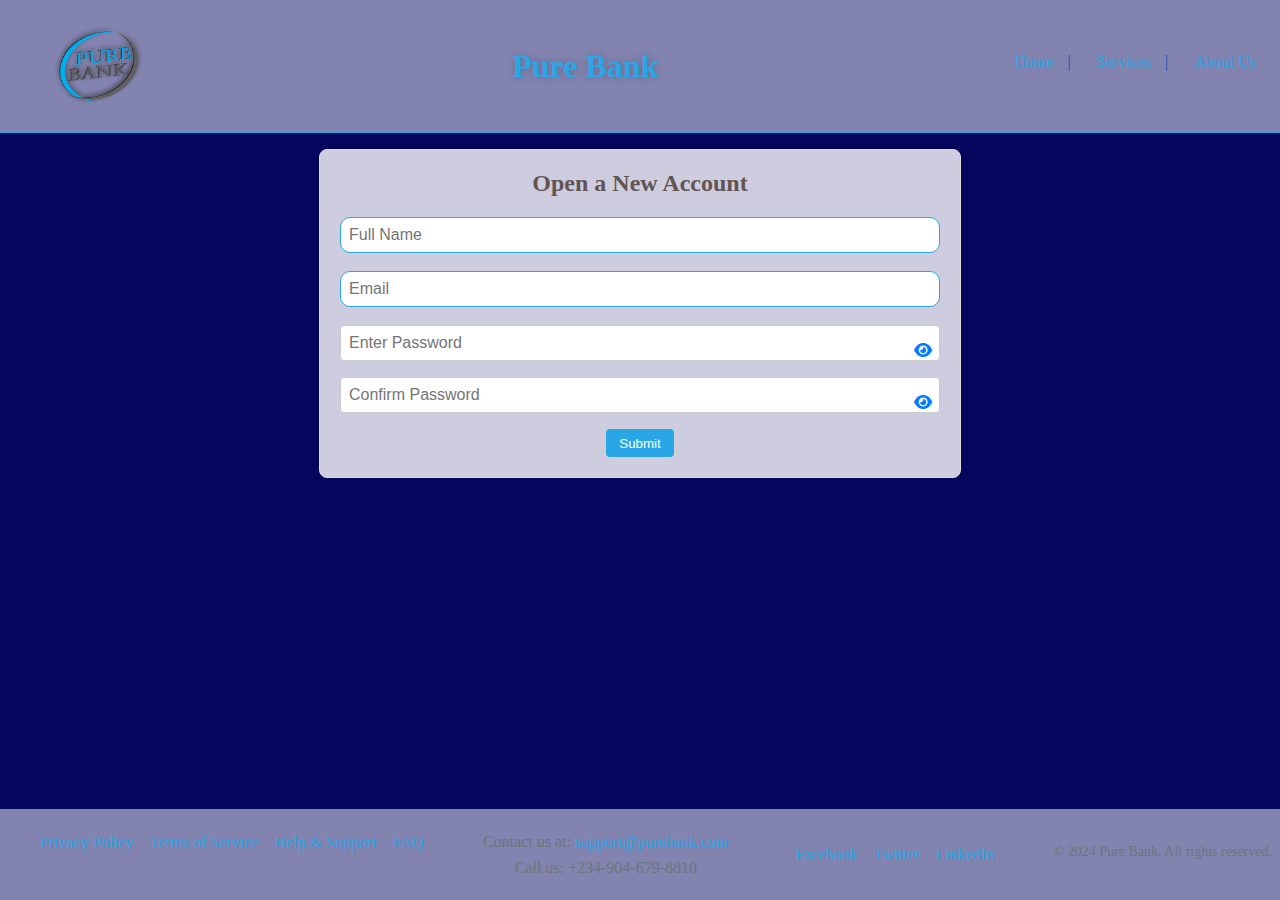
<file: create_account.html>
<!DOCTYPE html>
<html lang="en">
  <head>
    <meta charset="UTF-8" />
    <meta name="viewport" content="width=device-width, initial-scale=1.0" />
    <title>Create Account</title>
    <link rel="stylesheet" href="styles.css" />
    <link
      rel="stylesheet"
      href="https://cdnjs.cloudflare.com/ajax/libs/font-awesome/6.0.0-beta3/css/all.min.css"
    />
  </head>
  <body>
    <header>
      <div class="header-container">
        <img src="images/bank_logo.png" alt="Pure Bank Logo" />
        <div class="logo">
          <h1>Pure Bank</h1>
        </div>
        <nav class="main-nav">
          <ul>
            <li>
              <a href="index.html">Home</a><span class="seperator"> |</span>
            </li>
            <li>
              <a href="services.html">Services</a
              ><span class="seperator"> |</span>
            </li>
            <li>
              <a href="about.html">About Us</a>
            </li>
          </ul>
        </nav>
      </div>
    </header>

    <main>
      <div class="container">
        <h1>Open a New Account</h1>
        <form action="#">
          <input
            type="text"
            id="name"
            name="name"
            required
            placeholder="Full Name"
          /><br /><br />
          <input
            type="email"
            id="email"
            name="email"
            required
            placeholder="Email"
          /><br /><br />
          <div class="password-container">
            <input
              type="password"
              id="password"
              name="password"
              required
              placeholder="Enter Password"
              class="password-input"
            />
            <span
              class="toggle-password"
              onclick="togglePasswordVisibility('password', 'eye-icon1')"
            >
              <i id="eye-icon1" class="fa fa-eye"></i>
            </span>
          </div>
          <div class="password-container">
            <input
              type="password"
              id="confirm-password"
              name="confirm-password"
              required
              placeholder="Confirm Password"
              class="password-input"
            />
            <span
              class="toggle-password"
              onclick="togglePasswordVisibility('confirm-password', 'eye-icon2')"
            >
              <i id="eye-icon2" class="fa fa-eye"></i>
            </span>
          </div>
          <button type="submit">Submit</button>
        </form>
      </div>
    </main>

    <footer>
      <div class="footer-container">
        <div class="footer-links">
          <ul>
            <li><a href="#privacy">Privacy Policy</a></li>
            <li><a href="#terms">Terms of Service</a></li>
            <li><a href="#help">Help & Support</a></li>
            <li><a href="#faq">FAQ</a></li>
          </ul>
        </div>
        <div class="contact-info">
          <p>
            Contact us at:
            <a href="mailto:support@purebank.com">support@purebank.com</a>
          </p>
          <p>Call us: +234-904-679-8810</p>
        </div>
        <div class="social-media">
          <a href="#">Facebook</a>
          <a href="#">Twitter</a>
          <a href="#">LinkedIn</a>
        </div>
        <div class="copyright">
          <p>&copy; 2024 Pure Bank. All rights reserved.</p>
        </div>
      </div>
    </footer>
  </body>
</html>
</file>
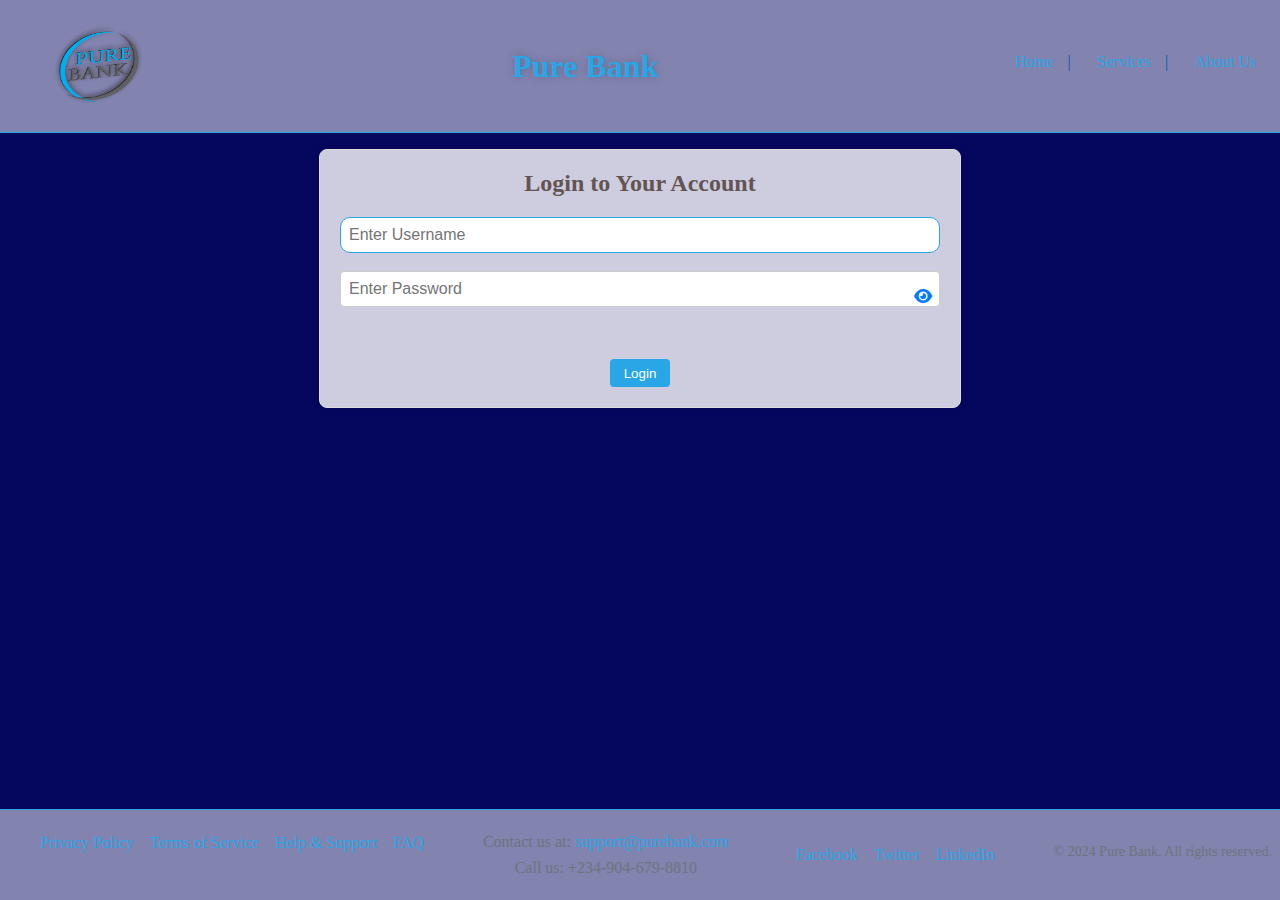
<file: login.html>
<!DOCTYPE html>
<html lang="en">
  <head>
    <meta charset="UTF-8" />
    <meta name="viewport" content="width=device-width, initial-scale=1.0" />
    <title>Login</title>
    <link rel="stylesheet" href="styles.css" />
    <link
      rel="stylesheet"
      href="https://cdnjs.cloudflare.com/ajax/libs/font-awesome/6.0.0-beta3/css/all.min.css"
    />
  </head>
  <body>
    <header>
      <div class="header-container">
        <img src="images/bank_logo.png" alt="Pure Bank Logo" />
        <div class="logo">
          <h1>Pure Bank</h1>
        </div>
        <nav class="main-nav">
          <ul>
            <li>
              <a href="index.html">Home</a><span class="seperator"> |</span>
            </li>
            <li>
              <a href="services.html">Services</a
              ><span class="seperator"> |</span>
            </li>
            <li>
              <a href="about.html">About Us</a>
            </li>
          </ul>
        </nav>
      </div>
    </header>

    <main>
      <div class="container">
        <h1>Login to Your Account</h1>
        <form id="submit_form">
          <input
            type="text"
            id="username"
            name="username"
            required
            placeholder="Enter Username"
          /><br /><br />
          <div class="password-container">
            <input
              type="password"
              id="password"
              name="password"
              required
              placeholder="Enter Password"
              class="password-input"
            />
            <span class="toggle-password" onclick="togglePasswordVisibility()">
              <i id="eye-icon" class="fa fa-eye"></i>
            </span>
          </div>
          <br /><br />
          <button type="submit">Login</button>
        </form>
      </div>
    </main>

    <footer>
      <div class="footer-container">
        <div class="footer-links">
          <ul>
            <li><a href="#privacy">Privacy Policy</a></li>
            <li><a href="#terms">Terms of Service</a></li>
            <li><a href="#help">Help & Support</a></li>
            <li><a href="#faq">FAQ</a></li>
          </ul>
        </div>
        <div class="contact-info">
          <p>
            Contact us at:
            <a href="mailto:support@purebank.com">support@purebank.com</a>
          </p>
          <p>Call us: +234-904-679-8810</p>
        </div>
        <div class="social-media">
          <a href="#">Facebook</a>
          <a href="#">Twitter</a>
          <a href="#">LinkedIn</a>
        </div>
        <div class="copyright">
          <p>&copy; 2024 Pure Bank. All rights reserved.</p>
        </div>
      </div>
    </footer>
  </body>
  <script src="script.js"></script>
</html>
</file>
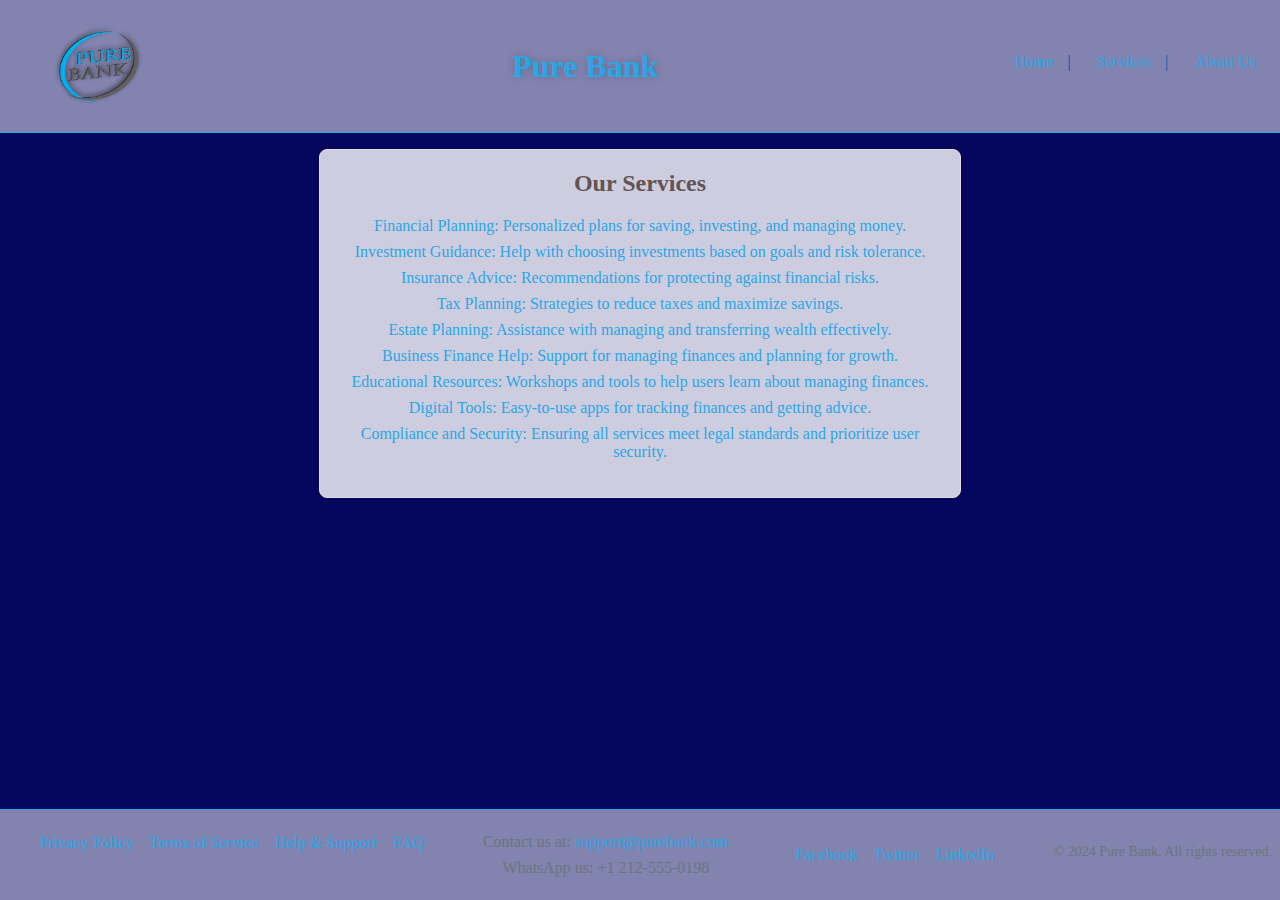
<file: services.html>
<!DOCTYPE html>
<html lang="en">
  <head>
    <meta charset="UTF-8" />
    <meta name="viewport" content="width=device-width, initial-scale=1.0" />
    <title>Pure Bank - Our Services</title>
    <link rel="stylesheet" href="styles.css" />
  </head>
  <body>
    <header>
      <div class="header-container">
        <img src="images/bank_logo.png" alt="Pure Bank Logo" />
        <div class="logo">
          <h1>Pure Bank</h1>
        </div>
        <nav class="main-nav">
          <ul>
            <li>
              <a href="index.html">Home</a><span class="seperator"> |</span>
            </li>
            <li>
              <a href="services.html">Services</a
              ><span class="seperator"> |</span>
            </li>
            <li>
              <a href="about.html">About Us</a>
            </li>
          </ul>
        </nav>
      </div>
    </header>

    <main>
      <div class="container">
        <h1>Our Services</h1>
        <ul id="select">
          <li>
            Financial Planning: Personalized plans for saving, investing, and
            managing money.
          </li>
          <li>
            Investment Guidance: Help with choosing investments based on goals
            and risk tolerance.
          </li>
          <li>
            Insurance Advice: Recommendations for protecting against financial
            risks.
          </li>
          <li>
            Tax Planning: Strategies to reduce taxes and maximize savings.
          </li>
          <li>
            Estate Planning: Assistance with managing and transferring wealth
            effectively.
          </li>
          <li>
            Business Finance Help: Support for managing finances and planning
            for growth.
          </li>
          <li>
            Educational Resources: Workshops and tools to help users learn about
            managing finances.
          </li>
          <li>
            Digital Tools: Easy-to-use apps for tracking finances and getting
            advice.
          </li>
          <li>
            Compliance and Security: Ensuring all services meet legal standards
            and prioritize user security.
          </li>
        </ul>
      </div>
    </main>

    <footer>
      <div class="footer-container">
        <div class="footer-links">
          <ul>
            <li><a href="#privacy">Privacy Policy</a></li>
            <li><a href="#terms">Terms of Service</a></li>
            <li><a href="#help">Help & Support</a></li>
            <li><a href="#faq">FAQ</a></li>
          </ul>
        </div>
        <div class="contact-info">
          <p>
            Contact us at:
            <a href="mailto:support@purebank.com">support@purebank.com</a>
          </p>
          <p>WhatsApp us: +1 212-555-0198</p>
        </div>
        <div class="social-media">
          <a href="#">Facebook</a>
          <a href="#">Twitter</a>
          <a href="#">LinkedIn</a>
        </div>
        <div class="copyright">
          <p>&copy; 2024 Pure Bank. All rights reserved.</p>
        </div>
      </div>
    </footer>
  </body>
</html>
</file>
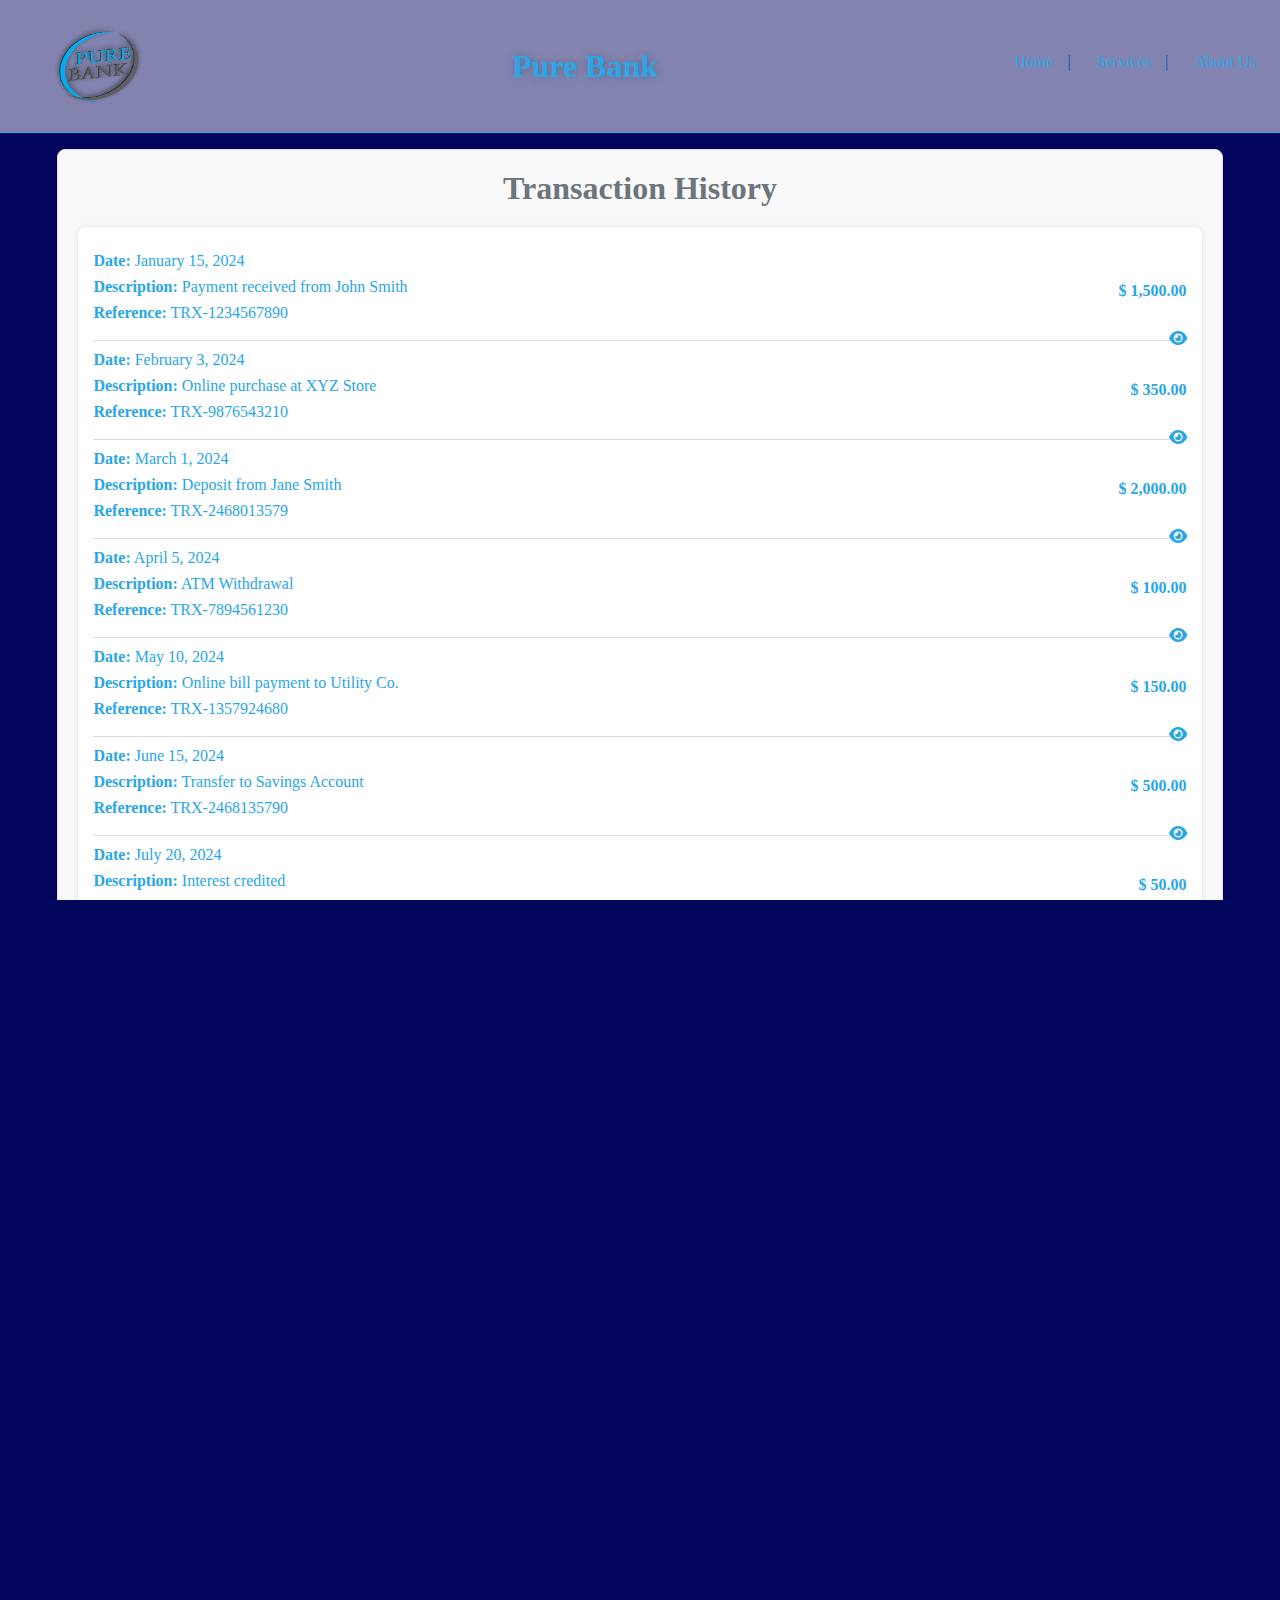
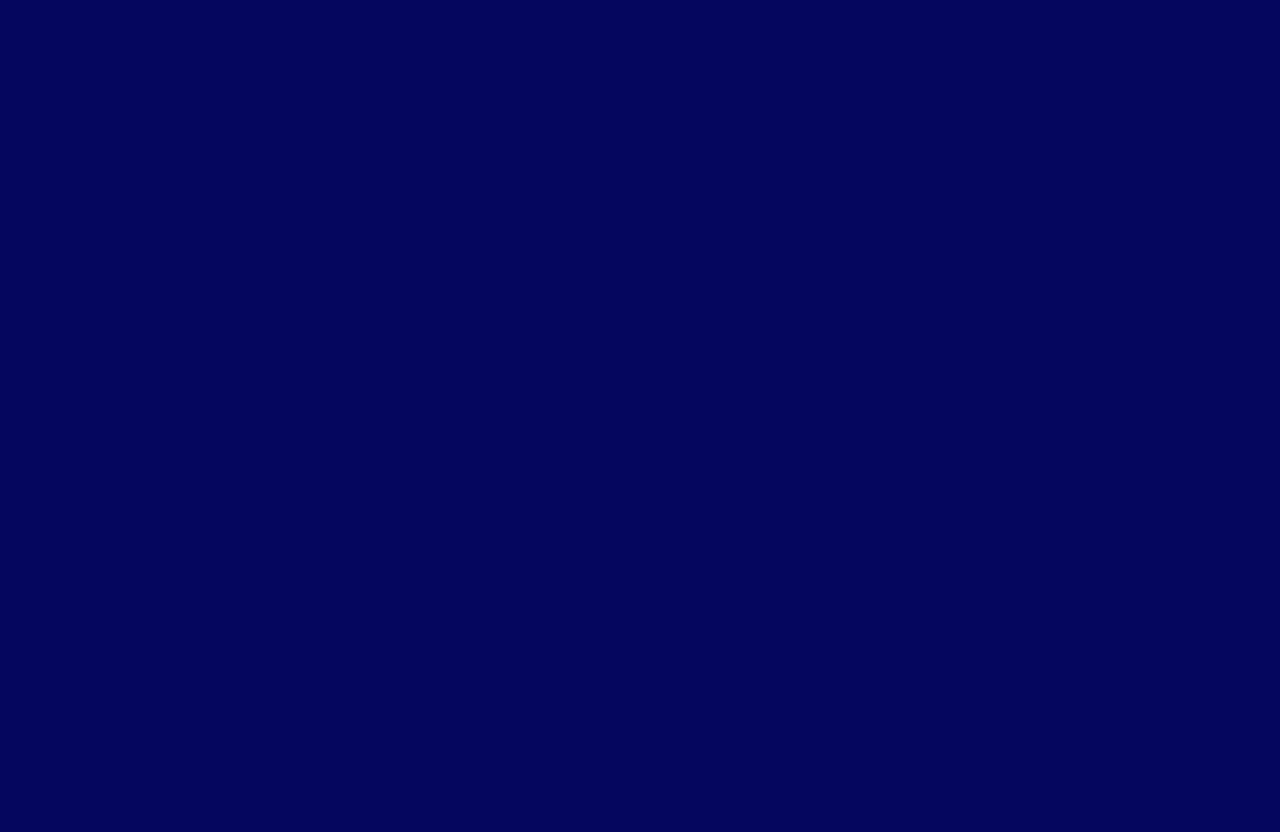
<file: transaction_history.html>
<!DOCTYPE html>
<html lang="en">
  <head>
    <meta charset="UTF-8" />
    <meta name="viewport" content="width=device-width, initial-scale=1.0" />
    <title>Transaction History</title>
    <link rel="stylesheet" href="styles.css" />
    <!-- Font Awesome CDN for icons -->
    <link
      rel="stylesheet"
      href="https://cdnjs.cloudflare.com/ajax/libs/font-awesome/6.0.0-beta3/css/all.min.css"
    />
    <style>
      /* Styles moved to styles.css for cleaner separation */
      .contain {
        max-width: 90%; /* Adjusted to be responsive */
        margin: 0 auto;
        padding: 20px;
        background-color: #f9f9f9;
        border: 1px solid #ddd;
        border-radius: 8px;
        box-shadow: 0 0 10px rgba(0, 0, 0, 0.1);
      }

      h1 {
        text-align: center;
        color: #6c757d;
        margin-bottom: 20px;
      }

      .transaction-history {
        background-color: #fff;
        padding: 15px;
        border-radius: 8px;
        margin-bottom: 20px;
        box-shadow: 0 0 5px rgba(0, 0, 0, 0.1);
      }

      .transaction-item {
        border-bottom: 1px solid #ddd;
        padding: 10px 0;
      }

      .transaction-item:last-child {
        border-bottom: none;
      }

      .transaction-details {
        display: flex;
        justify-content: space-between;
        align-items: center;
      }

      .transaction-amount {
        font-weight: bold;
        color: #29a6e6;
      }

      .transaction-actions {
        float: right;
      }

      div {
        color: #29a6e6;
      }
    </style>
  </head>
  <body>
    <header>
      <div class="header-container">
        <img src="images/bank_logo.png" alt="Pure Bank Logo" />
        <div class="logo">
          <h1>Pure Bank</h1>
        </div>
        <nav class="main-nav">
          <ul>
            <li>
              <a href="index.html">Home</a><span class="seperator"> |</span>
            </li>
            <li>
              <a href="services.html">Services</a
              ><span class="seperator"> |</span>
            </li>
            <li><a href="about.html">About Us</a></li>
          </ul>
        </nav>
      </div>
    </header>

    <main>
      <div class="contain">
        <h1>Transaction History</h1>
        <div class="transaction-history">
          <!-- Transaction Items -->
          <div class="transaction-item">
            <div class="transaction-details">
              <div>
                <p><strong>Date:</strong> January 15, 2024</p>
                <p>
                  <strong>Description:</strong> Payment received from John Smith
                </p>
                <p><strong>Reference:</strong> TRX-1234567890</p>
              </div>
              <div class="transaction-amount">$ 1,500.00</div>
            </div>
            <div class="transaction-actions">
              <span class="toggle-visibility"
                ><i
                  class="fa fa-eye"
                  onclick="toggleVisibility('trx1', 'eye-icon1')"
                ></i
              ></span>
            </div>
          </div>

          <!-- Repeat for additional transactions -->
          <!-- Example: -->
          <div class="transaction-item">
            <div class="transaction-details">
              <div>
                <p><strong>Date:</strong> February 3, 2024</p>
                <p>
                  <strong>Description:</strong> Online purchase at XYZ Store
                </p>
                <p><strong>Reference:</strong> TRX-9876543210</p>
              </div>
              <div class="transaction-amount">$ 350.00</div>
            </div>
            <div class="transaction-actions">
              <span class="toggle-visibility"
                ><i
                  class="fa fa-eye"
                  onclick="toggleVisibility('trx2', 'eye-icon2')"
                ></i
              ></span>
            </div>
          </div>

          <!-- Additional Transactions (20 in total) -->
          <div class="transaction-item">
            <div class="transaction-details">
              <div>
                <p><strong>Date:</strong> March 1, 2024</p>
                <p><strong>Description:</strong> Deposit from Jane Smith</p>
                <p><strong>Reference:</strong> TRX-2468013579</p>
              </div>
              <div class="transaction-amount">$ 2,000.00</div>
            </div>
            <div class="transaction-actions">
              <span class="toggle-visibility"
                ><i
                  class="fa fa-eye"
                  onclick="toggleVisibility('trx3', 'eye-icon3')"
                ></i
              ></span>
            </div>
          </div>

          <div class="transaction-item">
            <div class="transaction-details">
              <div>
                <p><strong>Date:</strong> April 5, 2024</p>
                <p><strong>Description:</strong> ATM Withdrawal</p>
                <p><strong>Reference:</strong> TRX-7894561230</p>
              </div>
              <div class="transaction-amount">$ 100.00</div>
            </div>
            <div class="transaction-actions">
              <span class="toggle-visibility"
                ><i
                  class="fa fa-eye"
                  onclick="toggleVisibility('trx4', 'eye-icon4')"
                ></i
              ></span>
            </div>
          </div>

          <div class="transaction-item">
            <div class="transaction-details">
              <div>
                <p><strong>Date:</strong> May 10, 2024</p>
                <p>
                  <strong>Description:</strong> Online bill payment to Utility
                  Co.
                </p>
                <p><strong>Reference:</strong> TRX-1357924680</p>
              </div>
              <div class="transaction-amount">$ 150.00</div>
            </div>
            <div class="transaction-actions">
              <span class="toggle-visibility"
                ><i
                  class="fa fa-eye"
                  onclick="toggleVisibility('trx5', 'eye-icon5')"
                ></i
              ></span>
            </div>
          </div>

          <div class="transaction-item">
            <div class="transaction-details">
              <div>
                <p><strong>Date:</strong> June 15, 2024</p>
                <p><strong>Description:</strong> Transfer to Savings Account</p>
                <p><strong>Reference:</strong> TRX-2468135790</p>
              </div>
              <div class="transaction-amount">$ 500.00</div>
            </div>
            <div class="transaction-actions">
              <span class="toggle-visibility"
                ><i
                  class="fa fa-eye"
                  onclick="toggleVisibility('trx6', 'eye-icon6')"
                ></i
              ></span>
            </div>
          </div>

          <div class="transaction-item">
            <div class="transaction-details">
              <div>
                <p><strong>Date:</strong> July 20, 2024</p>
                <p><strong>Description:</strong> Interest credited</p>
                <p><strong>Reference:</strong> TRX-5678901230</p>
              </div>
              <div class="transaction-amount">$ 50.00</div>
            </div>
            <div class="transaction-actions">
              <span class="toggle-visibility"
                ><i
                  class="fa fa-eye"
                  onclick="toggleVisibility('trx7', 'eye-icon7')"
                ></i
              ></span>
            </div>
          </div>

          <div class="transaction-item">
            <div class="transaction-details">
              <div>
                <p><strong>Date:</strong> August 1, 2024</p>
                <p><strong>Description:</strong> Purchase at ABC Store</p>
                <p><strong>Reference:</strong> TRX-9876543210</p>
              </div>
              <div class="transaction-amount">$ 75.00</div>
            </div>
            <div class="transaction-actions">
              <span class="toggle-visibility"
                ><i
                  class="fa fa-eye"
                  onclick="toggleVisibility('trx8', 'eye-icon8')"
                ></i
              ></span>
            </div>
          </div>

          <div class="transaction-item">
            <div class="transaction-details">
              <div>
                <p><strong>Date:</strong> September 5, 2024</p>
                <p>
                  <strong>Description:</strong> Salary deposit from Acme Corp.
                </p>
                <p><strong>Reference:</strong> TRX-1357924680</p>
              </div>
              <div class="transaction-amount">$ 2,500.00</div>
            </div>
            <div class="transaction-actions">
              <span class="toggle-visibility"
                ><i
                  class="fa fa-eye"
                  onclick="toggleVisibility('trx9', 'eye-icon9')"
                ></i
              ></span>
            </div>
          </div>

          <div class="transaction-item">
            <div class="transaction-details">
              <div>
                <p><strong>Date:</strong> October 10, 2024</p>
                <p><strong>Description:</strong> Insurance premium payment</p>
                <p><strong>Reference:</strong> TRX-3579246801</p>
              </div>
              <div class="transaction-amount">$ 200.00</div>
            </div>
            <div class="transaction-actions">
              <span class="toggle-visibility"
                ><i
                  class="fa fa-eye"
                  onclick="toggleVisibility('trx10', 'eye-icon10')"
                ></i
              ></span>
            </div>
          </div>

          <div class="transaction-item">
            <div class="transaction-details">
              <div>
                <p><strong>Date:</strong> November 15, 2024</p>
                <p><strong>Description:</strong> Withdrawal from ATM</p>
                <p><strong>Reference:</strong> TRX-6890471235</p>
              </div>
              <div class="transaction-amount">$ 50.00</div>
            </div>
            <div class="transaction-actions">
              <span class="toggle-visibility"
                ><i
                  class="fa fa-eye"
                  onclick="toggleVisibility('trx11', 'eye-icon11')"
                ></i
              ></span>
            </div>
          </div>

          <div class="transaction-item">
            <div class="transaction-details">
              <div>
                <p><strong>Date:</strong> December 1, 2024</p>
                <p><strong>Description:</strong> Charity donation</p>
                <p><strong>Reference:</strong> TRX-1357924680</p>
              </div>
              <div class="transaction-amount">$ 100.00</div>
            </div>
            <div class="transaction-actions">
              <span class="toggle-visibility"
                ><i
                  class="fa fa-eye"
                  onclick="toggleVisibility('trx12', 'eye-icon12')"
                ></i
              ></span>
            </div>
          </div>

          <div class="transaction-item">
            <div class="transaction-details">
              <div>
                <p><strong>Date:</strong> January 2, 2025</p>
                <p>
                  <strong>Description:</strong> Online transfer to John Smith
                </p>
                <p><strong>Reference:</strong> TRX-2468135790</p>
              </div>
              <div class="transaction-amount">$ 300.00</div>
            </div>
            <div class="transaction-actions">
              <span class="toggle-visibility"
                ><i
                  class="fa fa-eye"
                  onclick="toggleVisibility('trx13', 'eye-icon13')"
                ></i
              ></span>
            </div>
          </div>

          <div class="transaction-item">
            <div class="transaction-details">
              <div>
                <p><strong>Date:</strong> February 5, 2025</p>
                <p><strong>Description:</strong> Mobile phone bill payment</p>
                <p><strong>Reference:</strong> TRX-5678901230</p>
              </div>
              <div class="transaction-amount">$ 75.00</div>
            </div>
            <div class="transaction-actions">
              <span class="toggle-visibility"
                ><i
                  class="fa fa-eye"
                  onclick="toggleVisibility('trx14', 'eye-icon14')"
                ></i
              ></span>
            </div>
          </div>

          <div class="transaction-item">
            <div class="transaction-details">
              <div>
                <p><strong>Date:</strong> March 10, 2025</p>
                <p><strong>Description:</strong> Credit card payment</p>
                <p><strong>Reference:</strong> TRX-1357924680</p>
              </div>
              <div class="transaction-amount">$ 500.00</div>
            </div>
            <div class="transaction-actions">
              <span class="toggle-visibility"
                ><i
                  class="fa fa-eye"
                  onclick="toggleVisibility('trx15', 'eye-icon15')"
                ></i
              ></span>
            </div>
          </div>

          <div class="transaction-item">
            <div class="transaction-details">
              <div>
                <p><strong>Date:</strong> April 15, 2025</p>
                <p><strong>Description:</strong> Investment deposit</p>
                <p><strong>Reference:</strong> TRX-9876543210</p>
              </div>
              <div class="transaction-amount">$ 1,000.00</div>
            </div>
            <div class="transaction-actions">
              <span class="toggle-visibility"
                ><i
                  class="fa fa-eye"
                  onclick="toggleVisibility('trx16', 'eye-icon16')"
                ></i
              ></span>
            </div>
          </div>

          <div class="transaction-item">
            <div class="transaction-details">
              <div>
                <p><strong>Date:</strong> May 1, 2025</p>
                <p><strong>Description:</strong> Loan repayment</p>
                <p><strong>Reference:</strong> TRX-2468013579</p>
              </div>
              <div class="transaction-amount">$ 1,200.00</div>
            </div>
            <div class="transaction-actions">
              <span class="toggle-visibility"
                ><i
                  class="fa fa-eye"
                  onclick="toggleVisibility('trx17', 'eye-icon17')"
                ></i
              ></span>
            </div>
          </div>

          <div class="transaction-item">
            <div class="transaction-details">
              <div>
                <p><strong>Date:</strong> June 5, 2025</p>
                <p><strong>Description:</strong> Refund from XYZ Store</p>
                <p><strong>Reference:</strong> TRX-7894561230</p>
              </div>
              <div class="transaction-amount">$ 80.00</div>
            </div>
            <div class="transaction-actions">
              <span class="toggle-visibility"
                ><i
                  class="fa fa-eye"
                  onclick="toggleVisibility('trx18', 'eye-icon18')"
                ></i
              ></span>
            </div>
          </div>

          <div class="transaction-item">
            <div class="transaction-details">
              <div>
                <p><strong>Date:</strong> July 10, 2025</p>
                <p><strong>Description:</strong> Dividend received</p>
                <p><strong>Reference:</strong> TRX-1357924680</p>
              </div>
              <div class="transaction-amount">$ 300.00</div>
            </div>
            <div class="transaction-actions">
              <span class="toggle-visibility"
                ><i
                  class="fa fa-eye"
                  onclick="toggleVisibility('trx19', 'eye-icon19')"
                ></i
              ></span>
            </div>
          </div>

          <div class="transaction-item">
            <div class="transaction-details">
              <div>
                <p><strong>Date:</strong> August 15, 2025</p>
                <p><strong>Description:</strong> Stock purchase</p>
                <p><strong>Reference:</strong> TRX-3579246801</p>
              </div>
              <div class="transaction-amount">$ 500.00</div>
            </div>
            <div class="transaction-actions">
              <span class="toggle-visibility"
                ><i
                  class="fa fa-eye"
                  onclick="toggleVisibility('trx20', 'eye-icon20')"
                ></i
              ></span>
            </div>
          </div>
        </div>
        <a href="account.html" class="button"> Back</a>
      </div>
    </main>

    <footer>
      <div class="footer-container">
        <div class="footer-links">
          <ul>
            <li><a href="#privacy">Privacy Policy</a></li>
            <li><a href="#terms">Terms of Service</a></li>
            <li><a href="#help">Help & Support</a></li>
            <li><a href="#faq">FAQ</a></li>
          </ul>
        </div>
        <div class="contact-info">
          <p>
            Contact us at:
            <a href="mailto:support@purebank.com">support@purebank.com</a>
          </p>
          <p>WhatsApp us: +1 212-555-0198</p>
        </div>
        <div class="social-media">
          <a href="#">Facebook</a>
          <a href="#">Twitter</a>
          <a href="#">LinkedIn</a>
        </div>
        <div class="copyright">
          <p>&copy; 2024 Pure Bank. All rights reserved.</p>
        </div>
      </div>
    </footer>

    <script>
      function toggleVisibility(trxClass, eyeIconId) {
        const trxElement = document.querySelector(`.${trxClass}`);
        const eyeIcon = document.getElementById(eyeIconId);

        if (trxElement.style.display === "none") {
          trxElement.style.display = "block";
          eyeIcon.classList.remove("fa-eye-slash");
          eyeIcon.classList.add("fa-eye");
        } else {
          trxElement.style.display = "none";
          eyeIcon.classList.remove("fa-eye");
          eyeIcon.classList.add("fa-eye-slash");
        }
      }
    </script>
  </body>
</html>
</file>
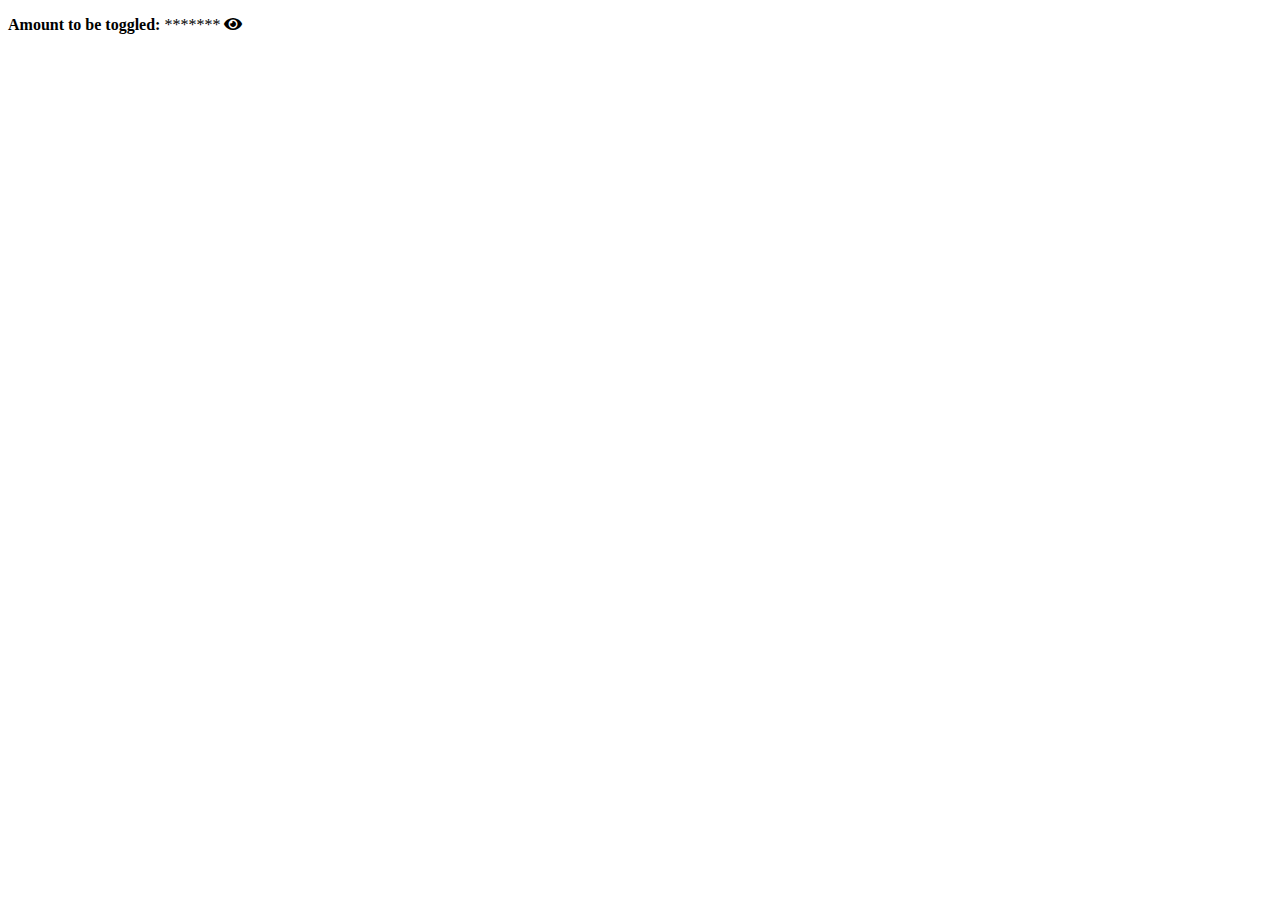
<file: test/toggle.html>
<!DOCTYPE html>
<html lang="en">
  <head>
    <meta charset="UTF-8" />
    <meta name="viewport" content="width=device-width, initial-scale=1.0" />
    <title>Tutorial</title>
    <!-- Add FontAwesome CDN for the eye icons -->
    <link
      rel="stylesheet"
      href="https://cdnjs.cloudflare.com/ajax/libs/font-awesome/5.15.4/css/all.min.css"
    />
  </head>
  <body>
    <p>
      <strong>Amount to be toggled: </strong>
      <span class="amount" data-balance="# 200,000,000.00">*******</span>
      <span class="toggle" onclick="toggleVisibility('amount', 'eye-icon')">
        <i class="fa fa-eye" id="eye-icon"></i>
      </span>
    </p>
    <script>
      function toggleVisibility(amount, eye_icon) {
        const balanceElement = document.querySelector(`.${amount}`);
        const eyeIcon = document.getElementById(eye_icon);

        if (balanceElement.textContent === "*******") {
          balanceElement.textContent =
            balanceElement.getAttribute("data-balance");
          eyeIcon.classList.remove("fa-eye-slash");
          eyeIcon.classList.add("fa-eye");
        } else {
          balanceElement.setAttribute(
            "data-balance",
            balanceElement.textContent
          );
          balanceElement.textContent = "*******";
          eyeIcon.classList.remove("fa-eye");
          eyeIcon.classList.add("fa-eye-slash");
        }
      }
    </script>
  </body>
</html>
</file>
<file: styles.css>
/* Reset default browser styles */
html,
body,
h1,
p,
ul,
li,
input,
button {
  margin: 0;
  padding: 0;
  box-sizing: border-box;
}

/* Body styling */
html,
body {
  width: 100%;
  height: 100%;
  overflow-x: hidden; /* Prevent horizontal scrolling */
  background-color: #05065e;
}

body {
  background-size: cover;
  background-position: center;
  background-repeat: no-repeat;
  min-height: 100vh;
  display: flex;
  flex-direction: column;
  animation: backgroundSlideshow 10s infinite alternate;
  margin: 0;
  padding: 0;
}

/* Background slideshow animation */
@keyframes backgroundSlideshow {
  0% {
    background-image: url("images/background.jpg");
  }
  50% {
    background-image: url("images/background2.jpg");
  }
  100% {
    background-image: url("images/background3.jpg");
  }
}

/* Container styling */
.container {
  width: 90%; /* Responsive width */
  max-width: 600px; /* Maximum width for larger screens */
  margin: 0 auto;
  padding: 1em;
  background-color: rgba(255, 255, 255, 0.8);
  border-radius: 8px;
  box-shadow: 0 0 10px rgba(0, 0, 0, 0.8);
  overflow: hidden;
  text-align: center;
}

/* Header and Footer styling */
header,
footer {
  background-color: rgba(
    255,
    255,
    255,
    0.5
  ); /* Adjust the alpha value for transparency */
  padding: 0.5em 1.5em;
  text-align: center;
  flex-shrink: 0;
}
header {
  border-bottom: 1px solid #29a6e6;
}
footer {
  margin-top: auto;
  border-top: 1px solid #29a6e6;
}

main {
  flex: 1 0 auto;
  padding: 1em;
}

/* Container styling inside header and footer */
.header-container,
.footer-container {
  display: flex;
  flex-wrap: wrap;
  justify-content: space-between;
  align-items: center;
  width: 100%;
  padding: 0 1em;
}

/* Logo styling */
.header-container .logo h1 {
  margin: 0;
  font-size: 2em; /* Responsive font size */
}

/* Navigation and Footer links styling */
.main-nav ul,
.footer-links ul {
  list-style-type: none;
  display: flex;
  flex-wrap: wrap;
  gap: 1em;
  padding: 0;
  justify-content: center; /* Center items */
}

.main-nav a,
.footer-links a {
  text-decoration: none;
  color: #29a6e6;
  font-size: 1em;
}

nav {
  padding-top: 1em;
  padding-right: 1em;
}

/* Contact info and social media links styling */
.contact-info p {
  margin: 0.5em 0;
  color: #6c757d;
}

.social-media a {
  margin-left: 0.5em;
  text-decoration: none;
  color: #29a6e6;
}

.footer-container {
  flex-direction: column;
  align-items: center;
}

.footer-links,
.contact-info,
.social-media {
  margin: 1em 0;
}

.footer-links ul {
  flex-direction: column;
  align-items: center;
}

.social-media {
  display: flex;
  gap: 0.5em;
}

@media (min-width: 768px) {
  .footer-container {
    flex-direction: row;
    justify-content: space-between;
  }

  .footer-links ul {
    flex-direction: row;
    gap: 1em;
  }

  .contact-info,
  .social-media {
    margin: 0;
  }
}

.container p {
  color: #6c757d;
  font-size: 1em;
}

.logo h1 {
  text-shadow: 0 0 10px rgba(0, 0, 0, 0.2);
  font-size: 2.5em; /* Responsive font size */
  color: #29a6e6;
}

.container h1 {
  font-size: 1.5em;
  color: #635454;
}

/* Text styling */
h1 {
  margin-bottom: 1em;
  text-align: center;
}

p {
  margin-bottom: 0.5em;
}

ul {
  list-style-type: none;
  margin-bottom: 1em;
}

ul li {
  margin-bottom: 0.5em;
}

a {
  text-decoration: none;
  color: #29a6e6;
  font-size: 1em;
  text-align: center;
}

main div ul li a {
  text-decoration: none;
  color: #29a6e6;
  font-size: 1.5em;
}

a:hover {
  text-decoration: underline;
}

label {
  display: block;
  margin-bottom: 0.5em;
  color: #29a6e6;
}

/* Form element styling */
input {
  color: #6c757d;
  width: 100%;
  padding: 0.5em;
  border: 1px solid #29a6e6;
  border-radius: 10px;
  font-size: 1em;
}

button {
  padding: 0.5em 1em;
  background-color: #29a6e6;
  color: #fff;
  border: none;
  border-radius: 4px;
  cursor: pointer;
}

button:hover {
  background-color: #1073a5;
}

/* Flash messages */
.error {
  color: red;
}

.success {
  color: green;
}

a.logout:hover {
  color: red;
}

.copyright {
  font-size: 0.875em;
  color: #6c757d;
}

/* Image styling */
img {
  width: 100px;
  height: 100px;
  margin: 0.5em;
  cursor: pointer;
}

/* Password viewing styling */
.password-container {
  position: relative;
  width: 100%;
}

.password-input {
  width: 100%;
  padding: 0.5em;
  padding-right: 2em; /* Space for the icon */
  margin-bottom: 1em;
  border: 1px solid #ccc;
  border-radius: 4px;
}

.toggle-password {
  position: absolute;
  top: 50%;
  right: 0.5em;
  transform: translateY(-50%);
  cursor: pointer;
}

.toggle-password i {
  font-size: 1em;
  color: #007bff;
}

.toggle-password i:hover {
  font-size: 1.2em;
  color: #29a6e6;
}

#select {
  color: #29a6e6;
}
#option {
  border-radius: 8px;
  box-shadow: 0 0 10px rgba(0, 0, 0, 0.1);
}

.seperator {
  color: #0056b3;
  padding: 10px;
}

.seperate {
  color: #0056b3;
  padding: 40px;
}
.password-container {
  position: relative;
  width: 100%;
}

.password-input {
  width: 100%;
  padding: 0.5em;
  padding-right: 2em; /* Space for the icon */
  margin-bottom: 1em;
  border: 1px solid #ccc;
  border-radius: 4px;
}

.toggle-password {
  position: absolute;
  top: 50%;
  right: 0.5em;
  transform: translateY(-50%);
  cursor: pointer;
}

.toggle-password i {
  font-size: 1em;
  color: #007bff;
}

.toggle-password i:hover {
  font-size: 1.2em;
  color: #29a6e6;
}

/* Account Page Stylings */
.container {
  max-width: 600px;
  margin: 0 auto;
  padding: 20px;
  background-color: rgba(255, 255, 255, 0.8);
  border: 1px solid #ddd;
  border-radius: 8px;
  box-shadow: 0 0 10px rgba(0, 0, 0, 0.1);
}

h1 {
  text-align: center;
  color: #6c757d;
  margin-bottom: 20px;
}

.account-info {
  background-color: #fff;
  padding: 15px;
  border-radius: 8px;
  margin-bottom: 20px;
  box-shadow: 0 0 5px rgba(0, 0, 0, 0.1);
}

.account-info p {
  color: #29a6e6;
  margin: 10px 0;
  font-size: 18px;
}

.account-info p span {
  float: right;
}

.buttons {
  text-align: center;
}

.button {
  font-size: 100%;
  display: block; /* Ensures buttons are arranged vertically */
  width: 50%; /* Makes buttons occupy 80% of the container's width */
  margin: 10px auto; /* Centers the buttons horizontally and adds space between them */
  padding: 10px 20px;
  background-color: #29a6e6;
  color: #fff;
  text-decoration: none;
  border-radius: 5px;
  transition: background-color 0.3s ease;
}
.button:hover {
  background-color: #1073a5;
}
</file>
